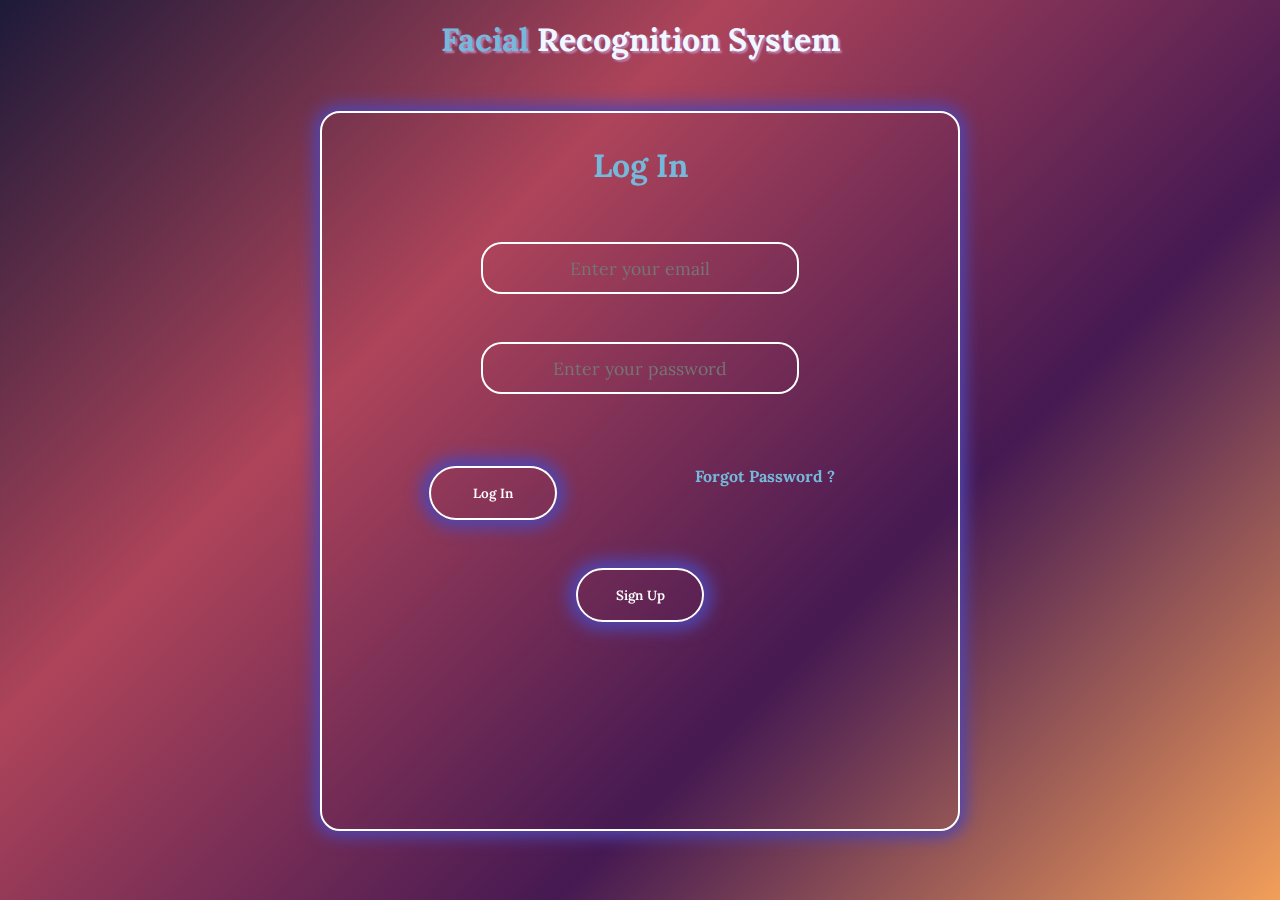
<file: index.html>
<!DOCTYPE html>
<html lang="en">
<head>
    <meta charset="UTF-8">
    <meta name="viewport" content="width=device-width, initial-scale=1.0">
    <title>Facial Recognition System Login</title>
    <link rel="stylesheet" href="style/style.css">
    <link rel="shortcut icon" href="https://encrypted-tbn0.gstatic.com/images?q=tbn:ANd9GcQNje6_l1w5eQT1KGoKqvOaxSeIMVBSd1Zung&usqp=CAU" type="image/x-icon">
</head>
<body>
    <div class="main">
        <div class="heading">
            <h1><span>Facial</span> Recognition System</h1>
        </div>
        <div class="page">
            <h1><span>Log In</span></h1>
            <div class="form">
                <form>           
                <input type="email" placeholder="Enter your email">
                <input type="password" placeholder="Enter your password">
      <div class="logF">
        <button type="button"  onclick="_login()">Log In</button>
        <p><span>Forgot Password ?</span></p>
    </div> 
    
    
    <div class="signU">
        <button type="button" >Sign Up</button>
    </div>
    </form>

            </div>
        </div>
    </div>
    <script src="script/script.js"></script>
    
</body>
</html>
</file>
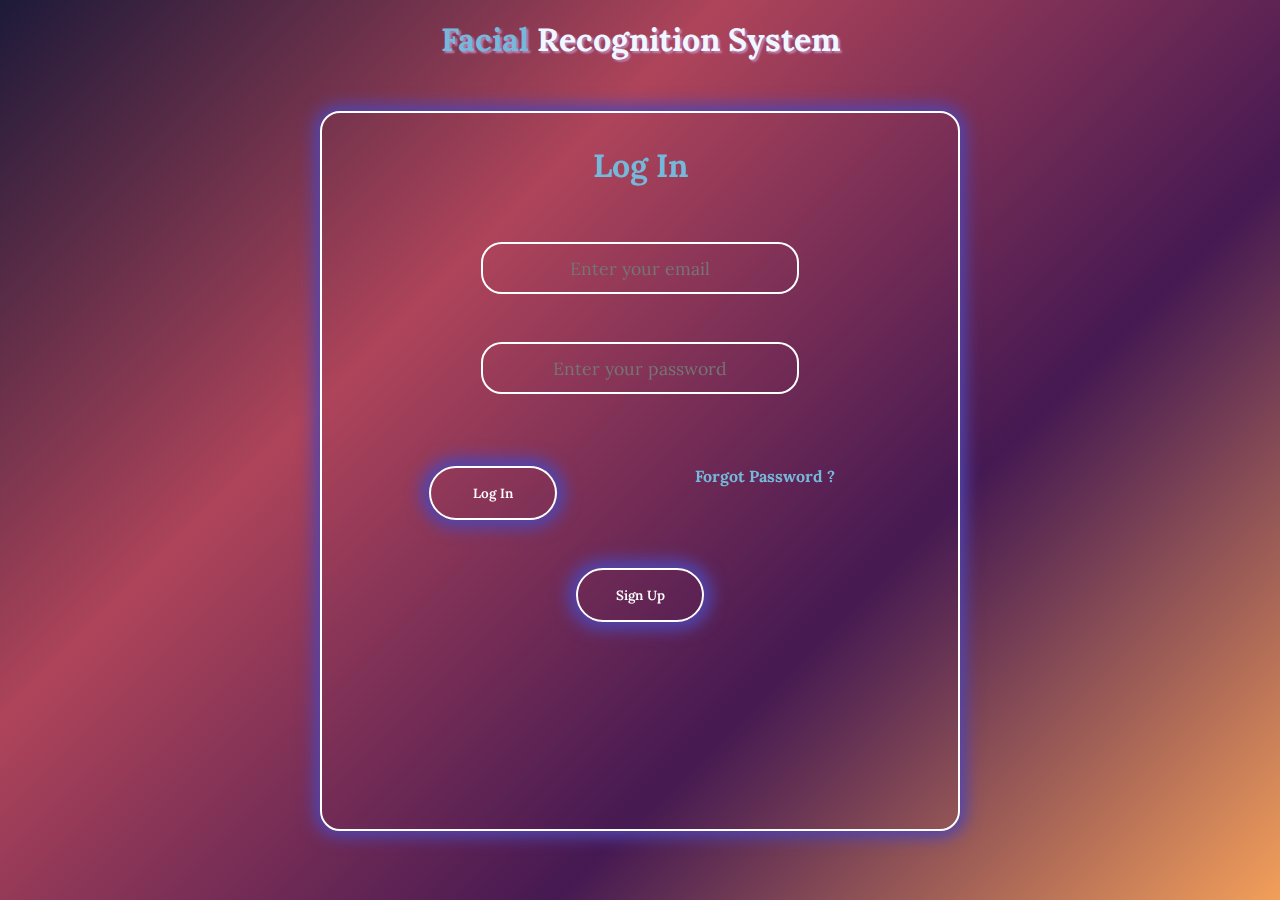
<file: html/index.html>
<!DOCTYPE html>
<html lang="en">
<head>
    <meta charset="UTF-8">
    <meta name="viewport" content="width=device-width, initial-scale=1.0">
    <title>Facial Recognition System Login</title>
    <link rel="stylesheet" href="../style/style.css">
    <link rel="shortcut icon" href="https://encrypted-tbn0.gstatic.com/images?q=tbn:ANd9GcQNje6_l1w5eQT1KGoKqvOaxSeIMVBSd1Zung&usqp=CAU" type="image/x-icon">
</head>
<body>
    <div class="main">
        <div class="heading">
            <h1><span>Facial</span> Recognition System</h1>
        </div>
        <div class="page">
            <h1><span>Log In</span></h1>
            <div class="form">
                <form>           
                <input type="email" placeholder="Enter your email">
                <input type="password" placeholder="Enter your password">
      <div class="logF">
        <button type="button"  onclick="_login()">Log In</button>
        <p><span>Forgot Password ?</span></p>
    </div> 
    
    
    <div class="signU">
        <button type="button" >Sign Up</button>
    </div>
    </form>

            </div>
        </div>
    </div>
    <script src="../script/script.js"></script>
    
</body>
</html>
</file>
<file: style/style.css>
@import url('https://fonts.googleapis.com/css2?family=Cutive+Mono&family=Gruppo&family=Kalnia:wght@200&family=Khula:wght@700&family=Lora&family=Mandali&family=Roboto&display=swap');








* {
    margin: 0;
    padding: 0;
    box-sizing: border-box;
    font-family: 'Lora', 'Courier New', Courier, monospace;
}


.main {
    width: 100vw;
    height: 100vh;
    background: linear-gradient(-45deg, #f39f5a, #451952, #ae445a, #1d1a39);

}


.heading {
    font-size: 1rem;
    padding: 1.2em;
    text-align: center;
    text-shadow: 2px 2px 2px #bd83b6;
    color: aliceblue;
}

span {
    font-weight: 800;
    color: #75b8d9;

}

span:hover {
    color: #072e33;
    /* transform: scale(2); */
    transition: .1s ease-in-out;
}



.page {
    margin: 2rem auto;
    width: 50vw;
    height: 80vh;
    background: transparent;
    border-radius: 20px;
    border: 2px solid white;
    backdrop-filter: blur(8px);
    box-shadow: 0px 0px 1rem 6px #5145ae;
    transition: .2s ease-in-out;

}

/* 
.page:hover {} */


.page h1 {
    text-align: center;
    padding: 1em;
}


.page .form form {
    display: flex;
    flex-direction: column;
    /* justify-content: center; */
}

.page .form form input {
    outline: none;
    border: 2px solid white;
    background: transparent;
    color: white;
    font-size: 1.1rem;
    /* font-weight: bold; */
    text-align: center;
    width: 50%;
    height: 4vh;
    border-radius: 1.3rem;
    padding: 1.5rem;
    margin: 1.5rem auto;
    cursor: pointer;
}


.logF {
    display: flex;
    justify-content: space-evenly;
    margin: 3rem 0;
}

button {
    width: 10vw;
    height: 6vh;
    margin: 0 2rem;
    padding: auto;
    font-weight: 600;
    border-radius: 2rem;
    background: transparent;
    border: 2px solid white;
    cursor: pointer;
    color: white;
    box-shadow: 0px 0px 1rem 8px #5145ae;
}


.logF p span {
    font-size: 1rem;
    margin: 0 3rem 0 2rem;
    cursor: pointer;

}



.signU {
    margin: auto;
}
</file>
